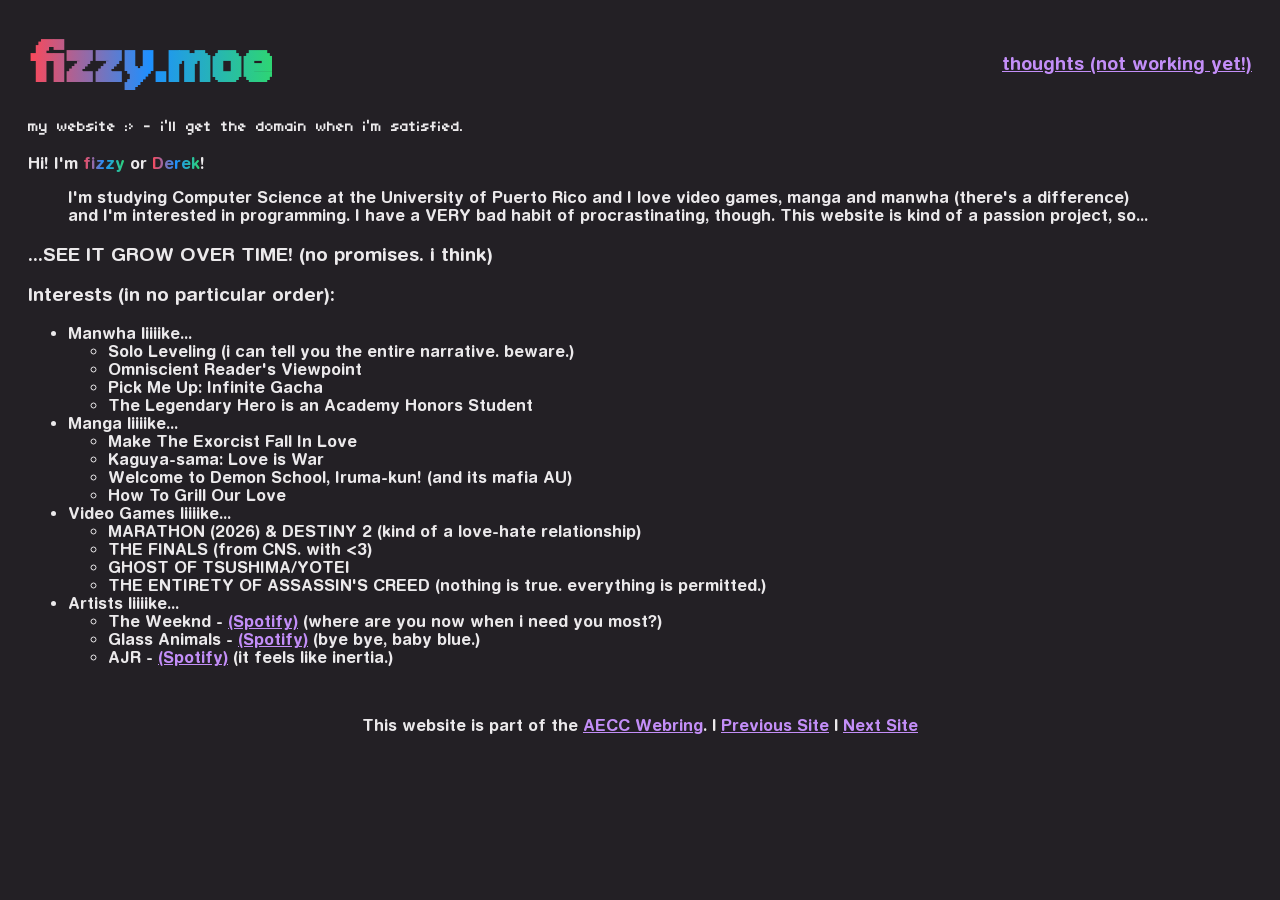
<file: index.html>
<!-- HELLO STRANGER! STOP LOOKING! PLEASE. I'M EMBARRASSED ENOUGH. -->

<!--to do list!
- #232025 (USE THIS FOR BG) - CHECK!
- #c38ef8 (for hyperlinks) - CHECK!
- #ebe9eb (for text) - CHECK!
- get the domain (fizzy.moe) from porkbun
- get a logo at some point?
- separate interests into it's own page eventually. - kinda.
-->
<!DOCTYPE html>
<html lang="en">
    <head>
        <meta charset="UTF-8">
        <meta name="viewport" content="width=device-width, initial-scale=1.0">
        <title>fizzy.moe</title>
        <link rel="stylesheet" href="styles.css">
    </head>
    <body>
        <div class="top-nav-container">
        <div class="header">
            <h1><span class="rainbow">fizzy.moe</span></h1>
        </div>
        <div class="bar">
            <a href="/thoughts/thoughtLIST.html">thoughts (not working yet!)</a>
        </div>
    </div>
        <div class="sub">
        <p>my website :> - i'll get the domain when i'm satisfied.</p>
        </div>
        <div class="body">
        <p>Hi! I'm <span class="rainbow">fizzy</span> or <span class="rainbow">Derek</span>!</p>
        <blockquote>
            <p>I'm studying Computer Science at the University of Puerto Rico and I love video games, manga and manwha (there's a difference)<br>
                and I'm interested in programming. I have a VERY bad habit of procrastinating, though. This website is kind of a passion project, so...
            </p>
        </blockquote>
        <h3>...SEE IT GROW OVER TIME! (no promises. i think)</h3>
        <h3>Interests (in no particular order):</h3>
        <ul>
            <li>Manwha liiiike...</li>
            <ul>
                <li>Solo Leveling <b>(i can tell you the entire narrative. beware.)</b></li>
                <li>Omniscient Reader's Viewpoint</li>
                <li>Pick Me Up: Infinite Gacha</li>
                <li>The Legendary Hero is an Academy Honors Student</li>
            </ul>
            <li>Manga liiiike...</li>
            <ul>
                <li>Make The Exorcist Fall In Love</li>
                <li>Kaguya-sama: Love is War</li>
                <li>Welcome to Demon School, Iruma-kun! <b>(and its mafia AU)</b></li>
                <li>How To Grill Our Love</li>
            </ul>
            <li>Video Games liiiike...</li>
            <ul>    
                <li>MARATHON (2026) & DESTINY 2 <b>(kind of a love-hate relationship)</b></li>
                <li>THE FINALS <b>(from CNS. with <3)</b></li>
                <li>GHOST OF TSUSHIMA/YOTEI</li>
                <li>THE ENTIRETY OF ASSASSIN'S CREED <b>(nothing is true. everything is permitted.)</b></li>
            </ul>
            <li>Artists liiiike...</li>
            <ul>
                <li>The Weeknd - <a href="https://open.spotify.com/artist/1Xyo4u8uXC1ZmMpatF05PJ" target="_blank" rel="noopener noreferrer">(Spotify)</a><b> (where are you now when i need you most?)</b></li>
                <li>Glass Animals - <a href="https://open.spotify.com/artist/4yvcSjfu4PC0CYQyLy4wSq" target="_blank" rel="noopener noreferrer">(Spotify)</a><b> (bye bye, baby blue.)</b></li>
                <li>AJR - <a href="https://open.spotify.com/artist/6s22t5Y3prQHyaHWUN1R1C" target="_blank" rel="noopener noreferrer">(Spotify)</a><b> (it feels like inertia.)</b></li>
            </ul>
        </ul>
        <div class="webring">
            This website is part of the <a href="https://aecc-uprrp.github.io/webring/">AECC Webring</a>. &#124; <a href="https://aecc-uprrp.github.io/webring/redirect?dir=prev&from=">Previous Site</a> &#124;
        <a href="https://aecc-uprrp.github.io/webring/redirect?from=">Next Site</a>
        </div>
        </div>
    </body>
</file>
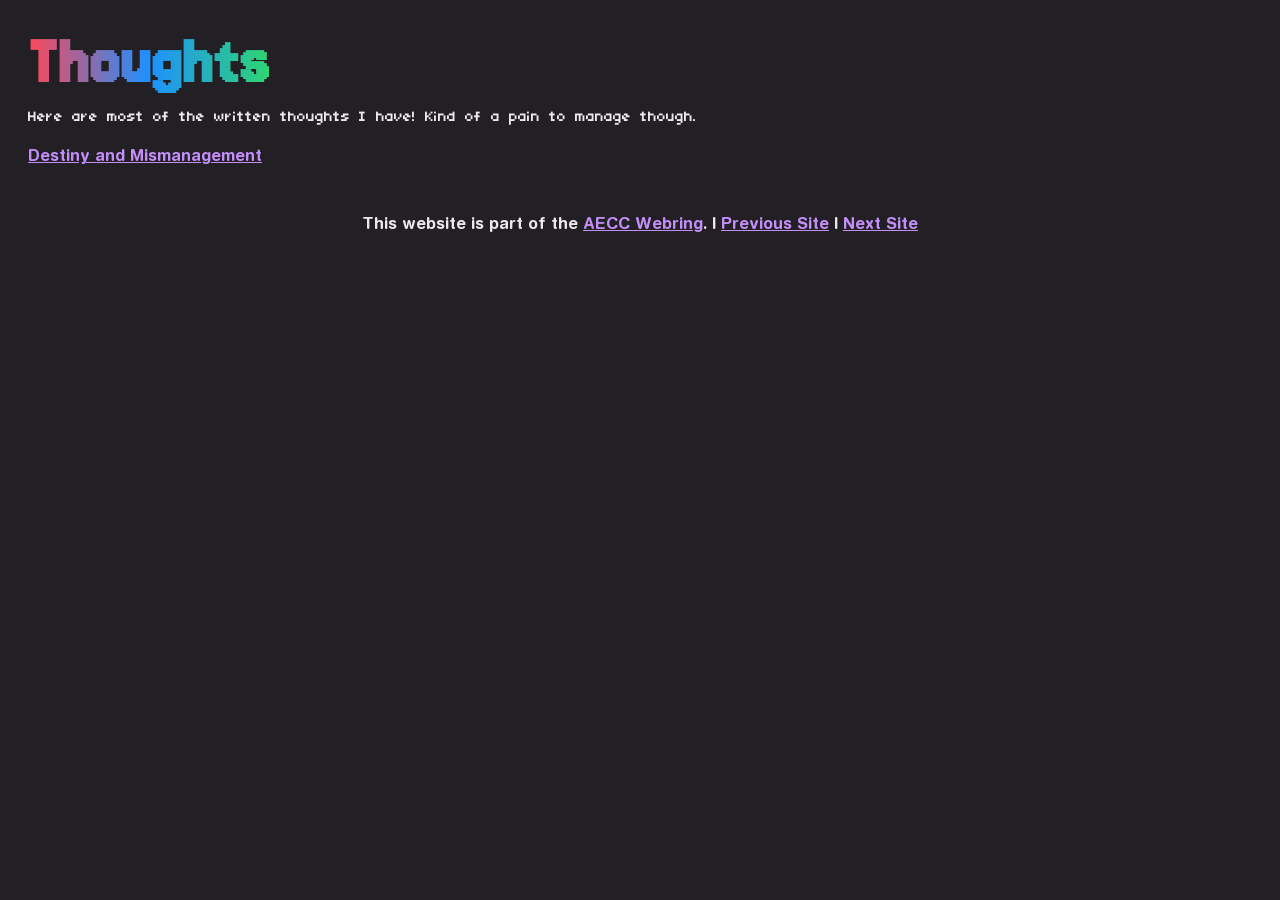
<file: thoughts/thoughtLIST.html>
<!DOCTYPE html>
<html lang="en">
    <head>
        <link rel="stylesheet" href="../styles.css">
    </head>
    <body>
        <div class="header">
            <h1></a><span class="rainbow"><a href="../index.html">Thoughts</a></span></h1>
        </div>
        <div class="sub">
            <p>Here are most of the written thoughts I have! Kind of a pain to manage though.</p>
        </div>
        <div class="body">
            <br>
            <a href="destiny.html">Destiny and Mismanagement</a>
        </div>
        <div class="webring">
            This website is part of the <a href="https://aecc-uprrp.github.io/webring/">AECC Webring</a>. &#124; <a href="https://aecc-uprrp.github.io/webring/redirect?dir=prev&from=">Previous Site</a> &#124;
        <a href="https://aecc-uprrp.github.io/webring/redirect?from=">Next Site</a>
        </div>
    </body>
</html>
</file>
<file: styles.css>
@font-face {
    font-family: 'Adventurer';
    src: url(fonts/Adventurer.woff2) format('woff2');
}

@font-face {
    font-family: 'TinyUnicode';
    src: url(fonts/TinyUnicode.woff2) format('woff2');
}

@font-face {
    font-family: 'Jersey15';
    src: url(fonts/Jersey15-Regular.woff2) format('woff2');
}

@font-face {
    font-family: 'HelveticaRound';
    src: url(fonts/helvetica-rounded-bold-5871d05ead8de.woff2) format('woff2');
}

/* background for site + text color */
body {
    background-color: #232025;
    color: #ebe9eb;
    padding: 20px;
    box-sizing: border-box;
}

/* color for hyperlinks*/
a {
    color: #c38ef8;
}

.header {
    font-family: 'Jersey15';
    font-size: 35px;
    margin-bottom: 0px;
}

.header h1 {
    margin: 0;
    line-height: 1;
}

.sub {
    font-family: 'TinyUnicode';
    font-size: 30px;
}

.sub p {
    margin: 0;
    line-height: 1;
}

.body {
    font-family: 'HelveticaRound';
}

.bar {
    font-family: 'HelveticaRound';
    font-size: 18px;
    display: flex;
    gap: 15px;
}

.webring {
    font-family: 'HelveticaRound';
    margin-top: 50px;
    margin-bottom: 25px;
    text-align: center;
    width: 100%;
}

.rainbow { /* rainbow :3 */
    background: linear-gradient(to right, #ff4757, #1e90ff, #2ed573, #ffa502, #ff4757);
    background-size: 200% auto;
    -webkit-background-clip: text;
    -webkit-text-fill-color: transparent;
    background-clip: text;
    animation: flowRight 4s linear infinite;
}

@keyframes flowRight {
    0% {
        background-position: 0% center;
    }
    100% {
        background-position: 200% center;
    }
}

.top-nav-container {
    display: flex;
    justify-content: space-between; 
    align-items: center;           
    flex-wrap: wrap;             
    gap: 15px;
    margin-bottom: 10px; 
}
</file>
